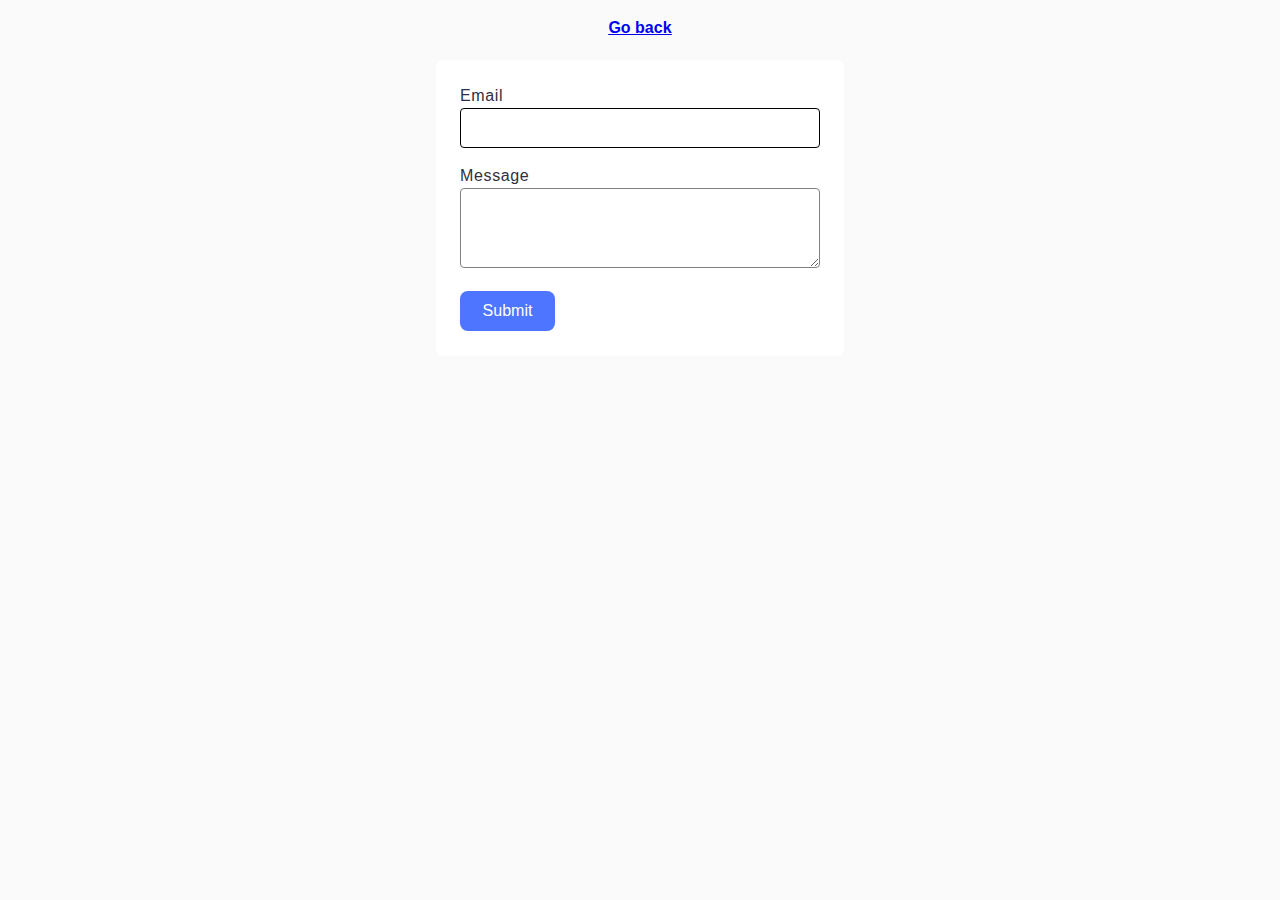
<file: src/2-form.html>
<!DOCTYPE html>
<html lang="en">
  <head>
    <meta charset="UTF-8" />
    <link rel="icon" type="image/svg+xml" href="/favicon.svg" />
    <meta name="viewport" content="width=device-width, initial-scale=1.0" />
    <title>Homework 9</title>
    <link rel="stylesheet" href="./css/styles.css" />
  </head>
  <body>
    <main>
      <p><a href="./index.html">Go back</a></p>
      <form class="feedback-form" autocomplete="off">
        <label>
          Email
          <input type="email" name="email" autofocus />
        </label>
        <label>
          Message
          <textarea name="message" rows="8"></textarea>
        </label>
        <button type="submit">Submit</button>
      </form>
    </main>
    <script type="module" src="./js/2-form.js"></script>
  </body>
</html>
</file>
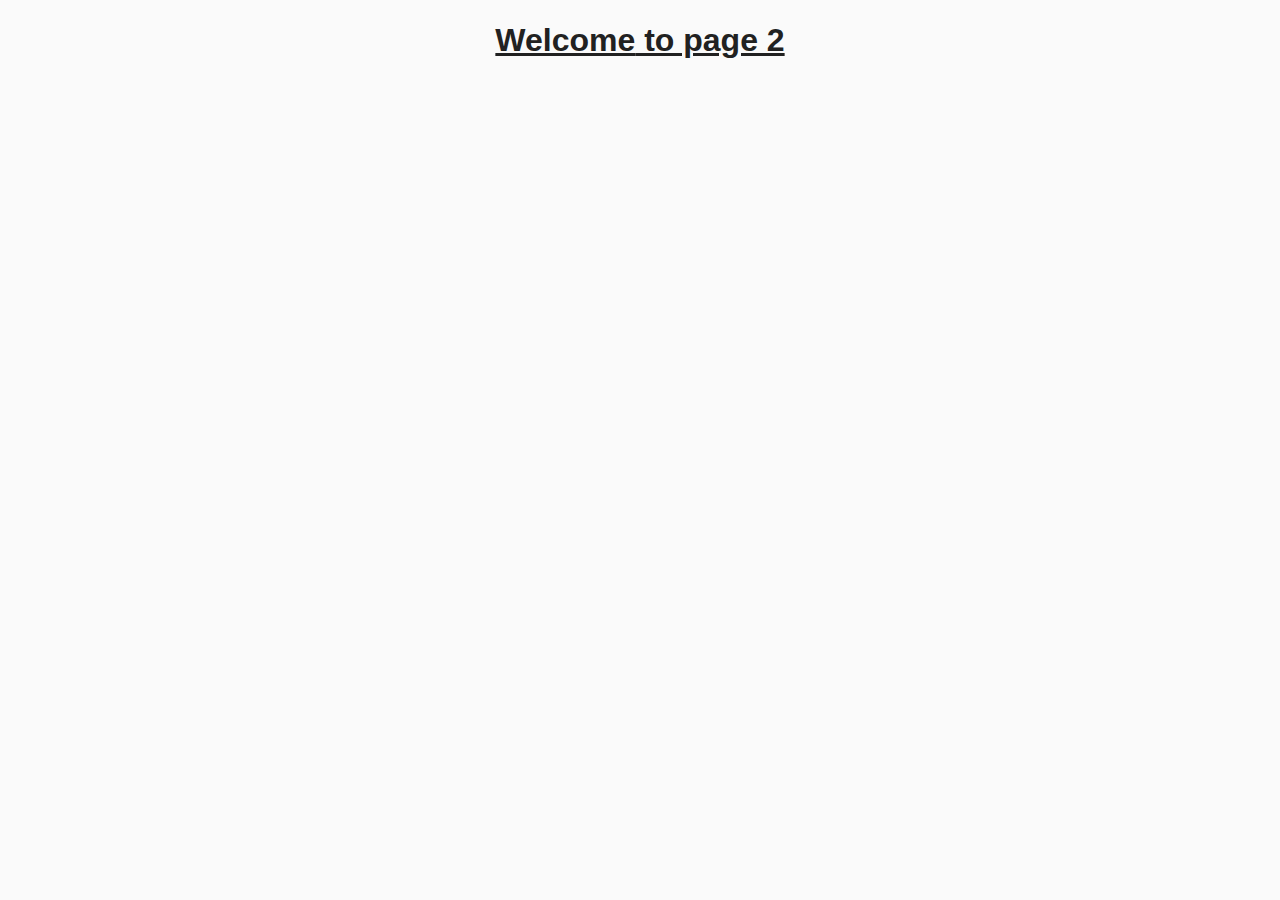
<file: src/page-2.html>
<!DOCTYPE html>
<html lang="en">
  <head>
    <meta charset="UTF-8" />
    <meta http-equiv="X-UA-Compatible" content="IE=edge" />
    <meta name="viewport" content="width=device-width, initial-scale=1.0" />
    <title>Page 2</title>
    <link rel="stylesheet" href="./css/styles.css" />
  </head>
  <body>
    <load
      src="./partials/header.html"
      icon-path="./img/sprite.svg#logo"
      highlight-act="active"
    />

    <main>
      <div class="container">
        <h1 class="main-title">
          <span class="main-title-gradient">Welcome</span> to page 2
        </h1>
        <load src="./partials/back-link.html" />
      </div>
    </main>

    <load src="./partials/footer.html" />
  </body>
</html>
</file>
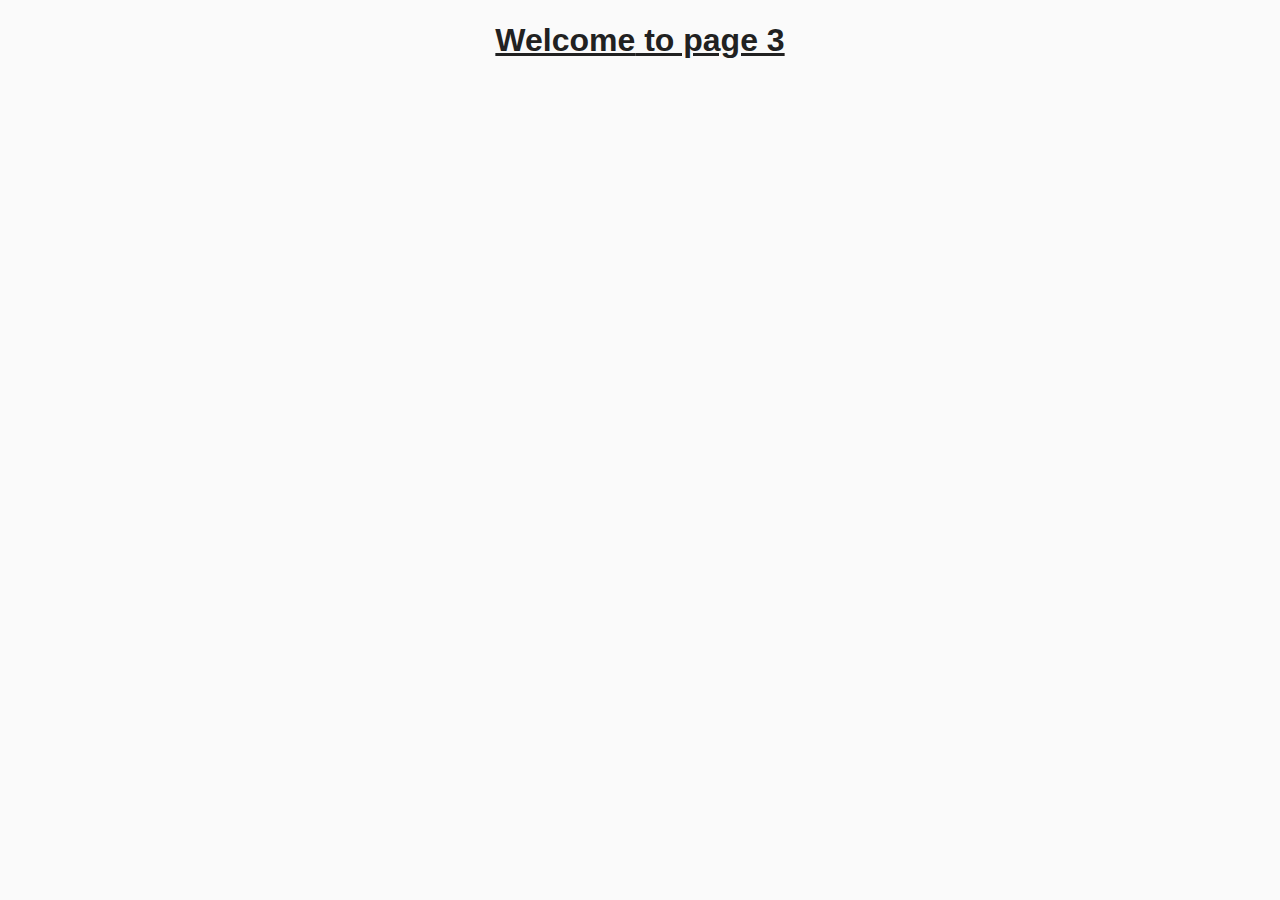
<file: src/page-3.html>
<!DOCTYPE html>
<html lang="en">
  <head>
    <meta charset="UTF-8" />
    <meta http-equiv="X-UA-Compatible" content="IE=edge" />
    <meta name="viewport" content="width=device-width, initial-scale=1.0" />
    <title>Page 3</title>
    <link rel="stylesheet" href="./css/styles.css" />
  </head>
  <body>
    <load
      src="./partials/header.html"
      icon-path="./img/sprite.svg#logo"
      highlight-curr="active"
    />

    <main>
      <div class="container">
        <h1 class="main-title">
          <span class="main-title-gradient">Welcome</span> to page 3
        </h1>
        <load src="./partials/back-link.html" />
      </div>
    </main>

    <load src="./partials/footer.html" />
  </body>
</html>
</file>
<file: src/css/styles.css>
@import url('./reset.css');

/* Styles gallery */
.gallery {
  display: flex;
  flex-wrap: wrap;
  justify-content: space-between;
  width: 1128px;
  margin: 0 auto;
  gap: 24px;
}

.gallery-image {
  width: 360px;
  height: 200px;
  border-radius: 12px;
  object-fit: cover;
}

body .sl-overlay {
  box-shadow: 0 4px 4px 0 rgba(0, 0, 0, 0.25);
  background-color: rgba(46, 47, 66, 0.8);
}

body .sl-wrapper .sl-close,
body .sl-wrapper .sl-navigation button,
body .sl-wrapper .sl-counter {
  color: #fff;
}

body .sl-wrapper {
  max-width: 1112px;
  max-height: 640px;
  overflow: hidden;
}

body .sl-wrapper .sl-image img {
  max-width: 100%;
  max-height: 100%;
  display: block;
  margin: 0 auto;
}

body .sl-wrapper .sl-caption {
  text-align: center;
  margin-top: 10px;
}

/* Styles form */
.feedback-form {
  display: flex;
  align-items: flex-start;
  justify-content: flex-start;
  flex-direction: column;
  gap: 16px;
  border-radius: 8px;
  padding: 24px;
  width: 408px;
  height: 296px;
  background-color: #fff;
  margin: 0 auto;
}

.feedback-form label {
  font-weight: 400;
  font-size: 16px;
  line-height: 1.5;
  letter-spacing: 0.04em;
  color: #2e2f42;
}

.feedback-form input[type='email'] {
  width: 360px;
  height: 40px;
  border: 1px solid #808080;
  border-radius: 4px;
  padding: 8px;
  outline: none;
}

.feedback-form input[type='email']:focus {
  border-color: #000;
}

.feedback-form textarea {
  width: 360px;
  height: 80px;
  border: 1px solid #808080;
  border-radius: 4px;
  padding: 8px;
  outline: none;
  resize: vertical;
}

.feedback-form textarea:focus {
  border-color: #000;
}

.feedback-form button {
  border-radius: 8px;
  padding: 8px 16px;
  width: 95px;
  height: 40px;
  background-color: #4e75ff;
  color: #fff;
  border: none;
  cursor: pointer;
  font-weight: 500;
  font-size: 16px;
}

.feedback-form button:hover {
  background-color: #6c8cff;
}
</file>
